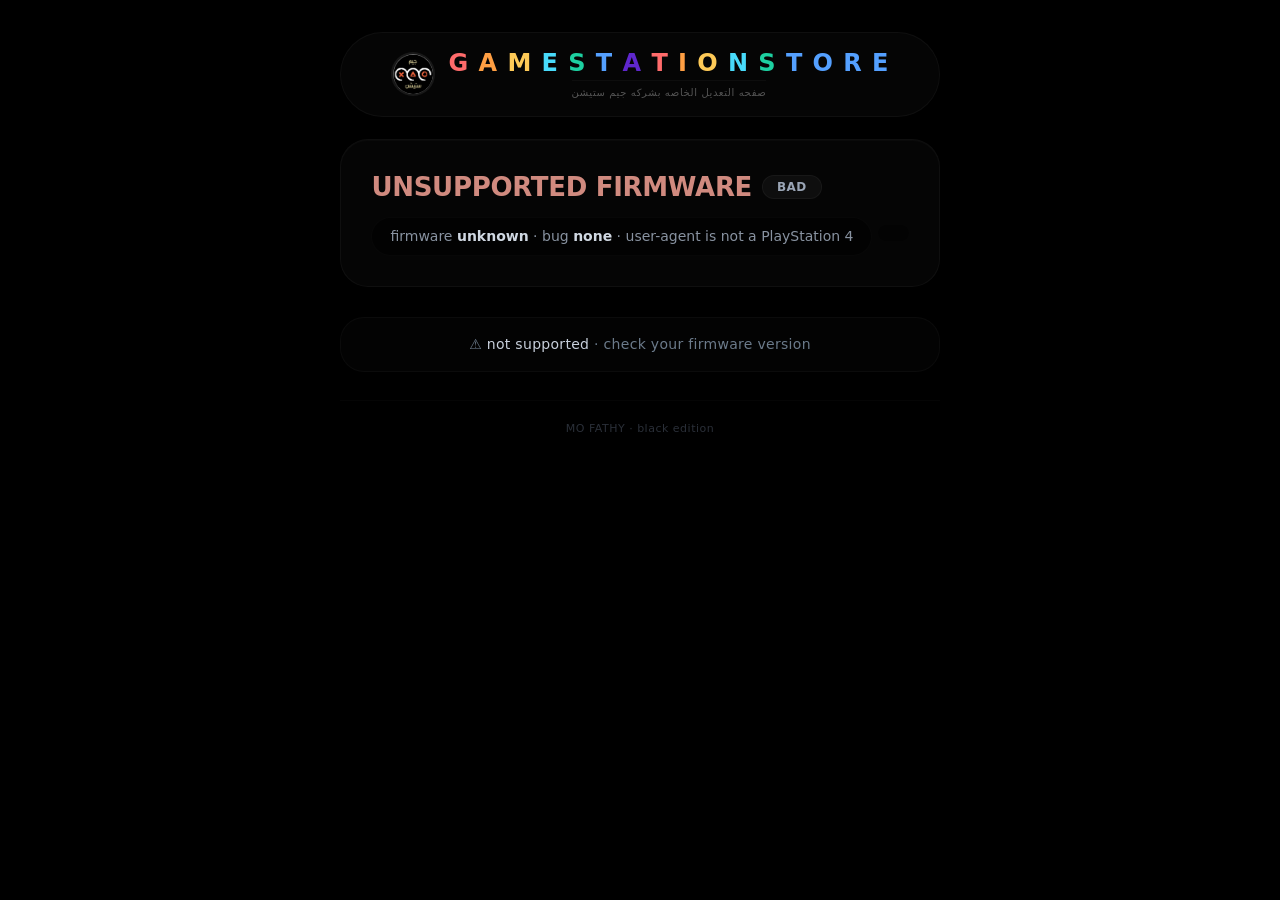
<file: index.html>
<!DOCTYPE html>
<html lang="en" manifest="cache.appcache">
<head>
  <meta charset="utf-8">
  <meta name="viewport" content="width=device-width,initial-scale=1">
  <title>game station store</title>
  <style>
    /* === RESET & BASE - FULL BLACK === */
    * {
      margin: 0;
      padding: 0;
      box-sizing: border-box;
    }

    html,
    body {
      background: #000000;
      color: #e8edf5;
      font: 16px/1.5 'Inter', -apple-system, BlinkMacSystemFont, 'Segoe UI', Roboto, system-ui, sans-serif;
      min-height: 100vh;
      display: flex;
      flex-direction: column;
    }

    /* === MAIN CONTAINER === */
    #app {
      max-width: 780px;
      margin: 2rem auto;
      padding: 0 20px;
      flex: 1;
      display: flex;
      flex-direction: column;
      gap: 22px;
    }

    /* === BRAND HEADER — كل حرف بلون مختلف === */
    #brand {
      display: flex;
      align-items: center;
      justify-content: center;
      gap: 14px;
      background: rgba(255, 255, 255, 0.02);
      border: 1px solid rgba(255, 255, 255, 0.04);
      border-radius: 60px;
      padding: 16px 28px;
      box-shadow: 0 12px 28px rgba(0, 0, 0, 0.9);
      backdrop-filter: blur(2px);
    }

    #brand img {
      width: 44px;
      height: 44px;
      border-radius: 50%;
      border: 2px solid rgba(255, 255, 255, 0.06);
      object-fit: cover;
      background: #0a0a0a;
    }

    .rainbow-name {
      font-size: 24px;
      font-weight: 800;
      letter-spacing: 0.04em;
      line-height: 1.2;
      text-shadow: 0 0 20px rgba(255, 255, 255, 0.02);
    }

    /* كل حرف بلون مختلف - Mustafa بدون فراغات */
    .rainbow-name .c0 { color: #ff6b6b; }  /* M */
    .rainbow-name .c1 { color: #ff9f43; }  /* 0 */
    .rainbow-name .c2 { color: #feca57; }  /* H */
    .rainbow-name .c3 { color: #48dbfb; }  /* A */
    .rainbow-name .c4 { color: #1dd1a1; }  /* M */
    .rainbow-name .c5 { color: #54a0ff; }  /* E */
    .rainbow-name .c6 { color: #5f27cd; }  /* D */

    /* PS4 PS5 بألوان مختلفة */
    .rainbow-name .c7 { color: #ff6b6b; }  /* F */
    .rainbow-name .c8 { color: #ff9f43; }  /* A */
    .rainbow-name .c9 { color: #feca57; }  /* T */
    .rainbow-name .c10 { color: #48dbfb; } /* H */
    .rainbow-name .c11 { color: #1dd1a1; } /* 7 */
    .rainbow-name .c12 { color: #54a0ff; } /* . */

    .rainbow-name .space {
      color: #333;
      letter-spacing: 0.3em;
    }

    .brand-sub {
      font-size: 10px;
      font-weight: 500;
      color: #555;
      letter-spacing: 0.6px;
      text-transform: uppercase;
      margin-top: 2px;
      border-top: 1px solid rgba(255, 255, 255, 0.03);
      padding-top: 4px;
    }
    .brand-sub span {
      color: #888;
    }

    /* === MAIN CARD - شفاف على أسود === */
    .card {
      background: rgba(255, 255, 255, 0.02);
      backdrop-filter: blur(4px);
      -webkit-backdrop-filter: blur(4px);
      border: 1px solid rgba(255, 255, 255, 0.04);
      border-radius: 28px;
      padding: 28px 30px;
      box-shadow: 0 20px 40px -12px rgba(0, 0, 0, 0.9), inset 0 1px 0 rgba(255, 255, 255, 0.02);
    }

    /* === STATE === */
    #state {
      font-size: 26px;
      font-weight: 700;
      letter-spacing: -0.3px;
      margin-bottom: 4px;
      display: flex;
      align-items: center;
      gap: 10px;
      flex-wrap: wrap;
    }

    #state .badge {
      font-size: 12px;
      font-weight: 600;
      background: rgba(255, 255, 255, 0.04);
      padding: 2px 14px;
      border-radius: 40px;
      color: #9aa5b5;
      border: 1px solid rgba(255, 255, 255, 0.04);
      letter-spacing: 0.4px;
    }

    /* === DET === */
    #det {
      font-size: 14px;
      color: #8892a0;
      background: rgba(0, 0, 0, 0.5);
      border-radius: 40px;
      padding: 8px 18px;
      display: inline-block;
      border: 1px solid rgba(255, 255, 255, 0.02);
      margin: 6px 0 2px;
    }
    #det b {
      color: #d0d8e2;
      font-weight: 600;
    }

    /* === CACHE === */
    #cache {
      font-size: 13px;
      color: #4a5568;
      padding: 8px 14px;
      background: rgba(0, 0, 0, 0.4);
      border-radius: 40px;
      margin-top: 12px;
      border-left: 3px solid transparent;
      display: inline-block;
      transition: 0.2s;
    }
    #cache.cacheok {
      color: #7fd0a0;
      border-left-color: #7fd0a0;
      background: rgba(127, 208, 160, 0.04);
    }

    /* === STATUS COLORS === */
    .ok { color: #7fd0a0; }
    .bad { color: #d08a7f; }
    .warn { color: #f0d78c; }

    /* === HINT === */
    .hint {
      margin-top: 8px;
      padding: 16px 20px;
      background: rgba(255, 255, 255, 0.01);
      border: 1px solid rgba(255, 255, 255, 0.03);
      border-radius: 24px;
      text-align: center;
      font-size: 14px;
      color: #6b7a8a;
      letter-spacing: 0.3px;
      backdrop-filter: blur(2px);
    }
    .hint strong {
      color: #c8d0dc;
      font-weight: 500;
    }

    /* === FOOTER === */
    #footer {
      text-align: center;
      font-size: 11px;
      color: #2a2f38;
      padding: 20px 0 10px;
      border-top: 1px solid rgba(255, 255, 255, 0.02);
      margin-top: 6px;
      letter-spacing: 0.5px;
    }
    #footer span {
      color: #444;
      font-weight: 500;
    }

    /* === RESPONSIVE === */
    @media (max-width: 480px) {
      #app { margin: 1rem auto; padding: 0 14px; gap: 16px; }
      .card { padding: 20px 16px; border-radius: 24px; }
      #state { font-size: 20px; }
      #brand { padding: 12px 16px; gap: 10px; border-radius: 40px; flex-wrap: wrap; }
      #brand img { width: 36px; height: 36px; }
      .rainbow-name { font-size: 18px; }
    }
  </style>
</head>
<body>

  <div id="app">
    <!-- BRAND — كل حرف بلون مختلف، Mustafa بدون فراغات -->
    <div id="brand">
      <img src="logo_raw.png" alt="RAW" width="44" height="44">
      <div style="display:flex;flex-direction:column;align-items:center;">
        <div class="rainbow-name">
          <!-- Mustafa بدون فراغات -->
          <span class="c0">G</span>
          <span class="c1">A</span>
          <span class="c2">M</span>
          <span class="c3">E</span>
          <!-- فراغ بسيط -->
          <span class="space"> </span>
          <span class="space"> </span>
          <span class="space"> </span>
         
          <!-- PS4 -->
          <span class="c4">S</span>
          <span class="c5">T</span>
          <span class="c6">A</span>
          <span class="c7">T</span>
          <span class="c8">I</span>
          <span class="c9">O</span>
          <!-- فراغ بسيط -->
          <!-- PS5 -->
          <span class="c10">N</span>
          <span class="space"> </span>
          <span class="space"> </span>
          <span class="space"> </span>

          <span class="c11">S</span>
          <span class="c12">T</span>
           <span class="c12">O</span>
           <span class="c12">R</span>
           <span class="c12">E</span>
        </div>
        <div class="brand-sub"><span></span> صفحه التعديل الخاصه بشركه جيم ستيشن <span></span></div>
      </div>
    </div>

    <!-- MAIN CARD -->
    <div class="card">
      <div id="state">detecting firmware...</div>
      <div id="det"></div>
      <div id="cache"></div>
    </div>

    <!-- HINT -->
    <div id="interactive-hint" class="hint">
      ⚡ <strong>ready</strong> · tap or press any key to continue
    </div>

    <div id="footer">
      <span></span> MO FATHY · black edition <span></span>
    </div>
  </div>

  <script>
    (function() {
      const stateEl = document.getElementById('state');
      const detEl = document.getElementById('det');
      const cacheEl = document.getElementById('cache');
      const hintEl = document.getElementById('interactive-hint');

      function setState(text, className) {
        stateEl.textContent = text;
        stateEl.className = className || '';
        const badge = stateEl.querySelector('.badge');
        if (badge) badge.remove();
        if (className) {
          const span = document.createElement('span');
          span.className = 'badge';
          span.textContent = className.toUpperCase();
          stateEl.appendChild(span);
        }
      }

      function setCache(text, ok) {
        cacheEl.textContent = text;
        cacheEl.className = ok ? 'cacheok' : '';
      }

      function setHint(text, isAction) {
        hintEl.innerHTML = text;
        hintEl.style.borderColor = isAction ? 'rgba(255,215,100,0.08)' : 'rgba(255,255,255,0.03)';
      }

      // --- firmware detection ---
      let key = null, fwnum = null;
      const ua = navigator.userAgent;
      const m = /PlayStation\s+4[\/ ](\d+)\.(\d+)/.exec(ua);
      if (m) {
        const minor = parseInt(m[2], 16);
        const ms = minor.toString(16).padStart(2, '0');
        key = m[1] + '.' + ms;
        fwnum = parseInt(m[1], 10) * 100 + parseInt(ms, 10);
      }

      const params = new URLSearchParams(location.search);
      let bug = null, why = '';
      const forced = params.get('bug');
      if (forced === 'lapse' || forced === 'poops') {
        bug = forced;
        why = 'forced via ?bug=' + forced;
      } else if (!key) {
        why = 'user-agent is not a PlayStation 4';
      } else if (fwnum <= 1202) {
        bug = 'lapse';
        why = key + ' ≤ 12.02';
      } else if (fwnum >= 1250) {
        bug = 'poops';
        why = key + ' ≥ 12.50';
      } else {
        why = key + ' — no working bug (lapse ends at 12.02, poops needs 12.50)';
      }

      detEl.innerHTML = 'firmware <b>' + (key || 'unknown') +
        '</b> · bug <b>' + (bug || 'none') + '</b> · ' + why;

      if (!bug) {
        setState('UNSUPPORTED FIRMWARE', 'bad');
        setHint('⚠️ <strong>not supported</strong> · check your firmware version');
        return;
      }

      const target = (bug === 'lapse' ? 'run_lapse.html' : 'run_poops.html') + location.search;

      function go() {
        setState('loading ' + bug + ' chain…', 'warn');
        setHint('⏳ redirecting to ' + bug.toUpperCase() + ' …');
        location.replace(target);
      }

      function waitForTap(msg, action) {
        setState(msg, 'warn');
        setHint('🟡 <strong>tap</strong> or press any key to proceed', true);
        const fire = function(e) {
          window.removeEventListener('click', fire);
          window.removeEventListener('keydown', fire);
          action();
        };
        window.addEventListener('click', fire);
        window.addEventListener('keydown', fire);
      }

      // --- AppCache ---
      const ac = window.applicationCache;
      if (!ac || !document.documentElement.hasAttribute('manifest')) {
        go();
      } else if (!navigator.onLine) {
        setCache('offline — from cache', true);
        go();
      } else if (ac.status === ac.IDLE) {
        setCache('cached · ready', true);
        go();
      } else if (ac.status === ac.UPDATEREADY) {
        try { ac.swapCache(); } catch (_) {}
        setCache('update downloaded', true);
        waitForTap('UPDATE READY — reload to run', function() { location.reload(); });
      } else {
        setCache('checking cache…');
        ac.addEventListener('downloading', function() {
          setCache('caching for offline (first run)…');
        }, false);
        ac.addEventListener('progress', function(e) {
          if (e && e.total) {
            const pct = Math.round((e.loaded / e.total) * 100);
            setCache('caching ' + pct + '%');
          }
        }, false);

        ac.addEventListener('cached', function() {
          setCache('cached for offline use', true);
          waitForTap('CACHED (first run) — tap to run', go);
        }, false);
        ac.addEventListener('updateready', function() {
          try { ac.swapCache(); } catch (_) {}
          setCache('update downloaded', true);
          waitForTap('UPDATE READY — reload & run', function() { location.reload(); });
        }, false);
        ac.addEventListener('noupdate', function() {
          setCache('cached · offline ready', true);
          go();
        }, false);
        ac.addEventListener('error', function() {
          setCache('cache unavailable');
          waitForTap('CACHE FAILED — run anyway', go);
        }, false);
        ac.addEventListener('obsolete', function() {
          setCache('cache obsolete');
          waitForTap('CACHE OBSOLETE — run', go);
        }, false);
      }
    })();
  </script>

</body>
</html>
</file>
